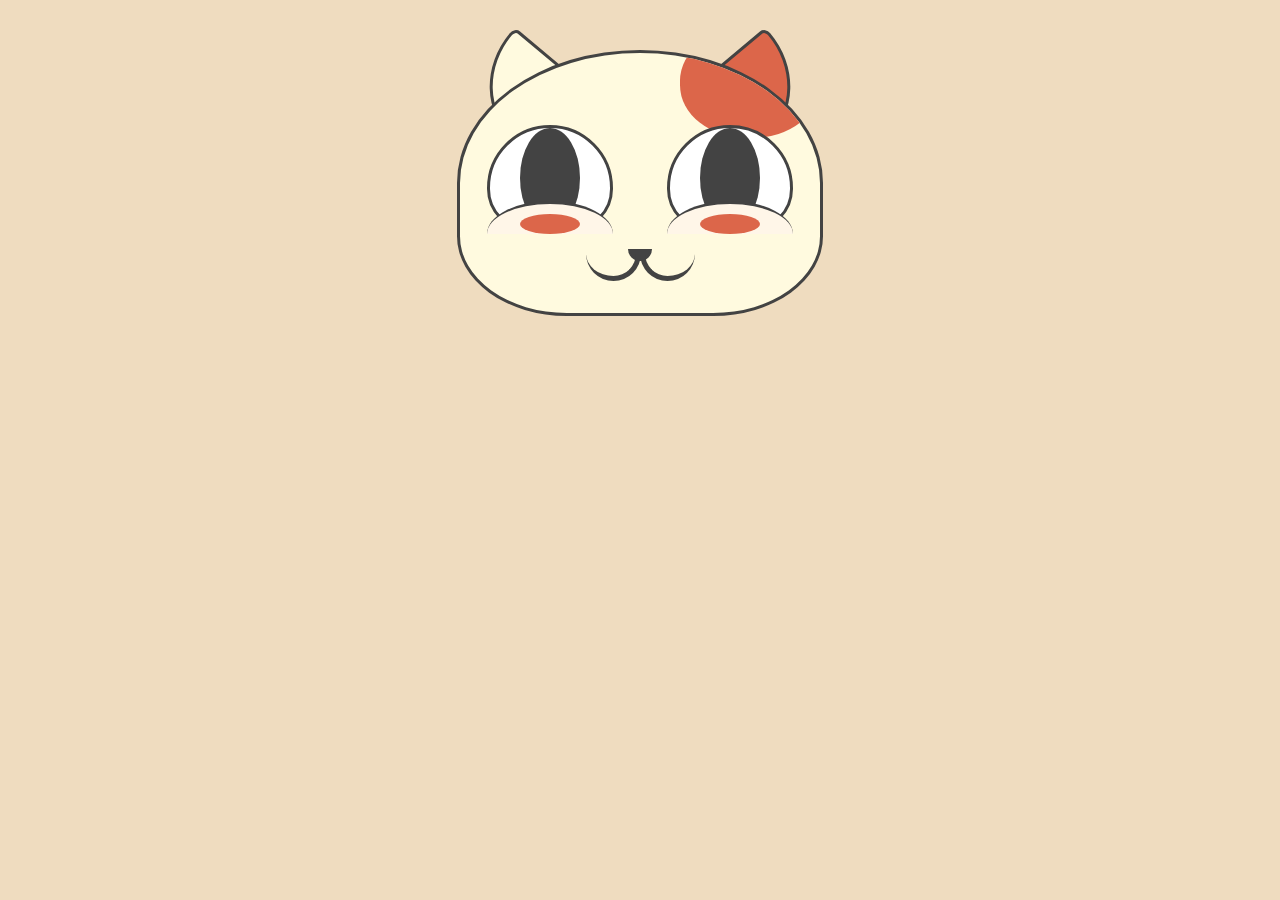
<file: miao/index.html>
<!DOCTYPE html>
<html>
<head>
    <meta charset="utf-8" />
    <meta http-equiv="X-UA-Compatible" content="IE=edge">
    <title>Page Title</title>
    <meta name="viewport" content="width=device-width, initial-scale=1">
    <link rel="stylesheet" type="text/css" media="screen" href="main.css" />
</head>
<body>
    <div class="cat">
        <div class="cat-ears">
            <div class="cat-left-ear cat-ear"></div>
            <div class="cat-right-ear cat-ear"></div>
        </div>
        <div class="cat-face">
            <div class="cat-spot"></div>
            <div class="cat-eyes">
                <div class="cat-eye cat-left-eye">
                    <div class="cat-eye-contour">
                        <div class="cat-eyeball"></div>
                    </div>
                    <div class="cat-cheek">
                        <div class="cat-blush"></div>
                    </div>
                </div>
                <div class="cat-eye cat-right-eye">
                    <div class="cat-eye-contour">
                        <div class="cat-eyeball"></div>
                    </div>
                    <div class="cat-cheek">
                        <div class="cat-blush"></div>
                    </div>
                </div>
            </div>
            <div class="cat-nose"></div>
            <div class="cat-mouth">
                <div class="cat-left-lips cat-lips"></div>
                <div class="cat-right-lips cat-lips"></div>
            </div>
        </div>
    </div>
</body>
</html>
</file>
<file: miao/main.css>
*{
    padding: 0;
    margin: 0;
}
body{
    background-color: #efdcbf;
}
.cat{
    position: relative;
}
.cat-ears{
    position: relative;
    z-index: 1;
    text-align: center;
}
.cat-ear{
    display: inline-block;
    width: 80px;
    height: 70px;
    border: 3px solid #434343;
    transition: all 0.5s ease-in;
}
.cat-left-ear{
    border-radius: 100% 10% 10% 10%;
    background-color: #fffadf;
    transform-origin: 100% 100%;
    transform: rotate(-30deg);
    margin-right: 130px;
    transition: all 0.5s ease-out;
}
.cat-right-ear{
    border-radius: 10% 100% 10% 10%;
    background-color: #dc664a;
    transform-origin: 0 100%;
    transform: rotate(30deg);
}
.cat-face{
    position: relative;
    z-index: 10;
    height: 260px;
    width: 360px;
    margin: auto;
    margin-top: -30px;
    border-radius: 50% 50% 30% 30%;
    border: 3px solid #434343;
    background-color: #fffadf; 
    overflow: hidden;
}
.cat-spot{
    position: absolute;
    right: 0;
    top: -25px;
    width: 140px;
    height: 110px;
    border-radius: 48%;
    background-color: #dc664a;
}
.cat-eyes{
    position: relative;
    z-index: 2;
    margin-top: 72px;
    text-align: center;
}
.cat-eye{
    display: inline-block;
}
.cat-left-eye{
    margin-right: 50px;
}
.cat-eye-contour{
    width: 120px;
    height: 100px;
    background-color: #fff;
    border-radius: 120px 120px 80px 80px;
    border: 3px solid #434343;
    overflow: hidden;
}
.cat-eyeball{
    width: 70px;
    height: 100px;
    border-radius: 50%;
    background-color: #434343;
    margin: auto;
    transition: all 0.5s ease-out;
}
.cat-cheek{
    height: 10px;
    border-radius: 100% 100% 0 0/ 200% 200% 0 0;
    background-color: #fff6e8;
    border-width: 3px 0 0 0;
    border-color: #434343;
    border-style: solid;
    margin-top: -10px;
    margin-bottom: 15px;
    transition: all 0.5s ease-out;
}
.cat-blush{
    width: 60px;
    height: 20px;
    border-radius: 50%;
    background-color: #dc664a;
    margin: 10px auto;
    opacity: 0;
    transition: all 0.5s ease-out;
}
.cat-nose{
    margin-top: 10px;
    width: 24px;
    height: 12px;
    margin: auto;
    border-radius: 0 0 24px 24px;
    background-color: #434343;
}
.cat-mouth{
    text-align: center;
    margin-top: -10px;
}
.cat-lips{
    display: inline-block;
    width: 50px;
    height: 25px;
    border-radius: 0 0 20px 20px;
    border-style: solid;
    border-color: #434343;
    transition: all 0.5s ease-out;
}
.cat-left-lips{
    border-width: 0 5px 5px 0px;
}
.cat-right-lips{
    margin-left: -5px;
    border-width: 0 0 5px 5px;
}

.cat:hover .cat-left-ear{
    transform: rotate(-50deg);
    transition: all 0.5s ease-out;
}

.cat:hover .cat-right-ear{
    transform: rotate(50deg);
    transition: all 0.5s ease-out;
}
.cat:hover .cat-lips{
    border-radius: 0 0 50px 50px;
    transition: all 0.5s ease-out;
}
.cat:hover .cat-cheek{
    height: 30px;
    margin-top: -30px;
    transition: all 0.5s ease-out;
}
.cat:hover .cat-blush{
    opacity: 1;
    transition: all 0.5s ease-out;
}
.cat:hover .cat-eyeball{
    width: 60px;
    transition: all 0.5s ease-out;
}
</file>
